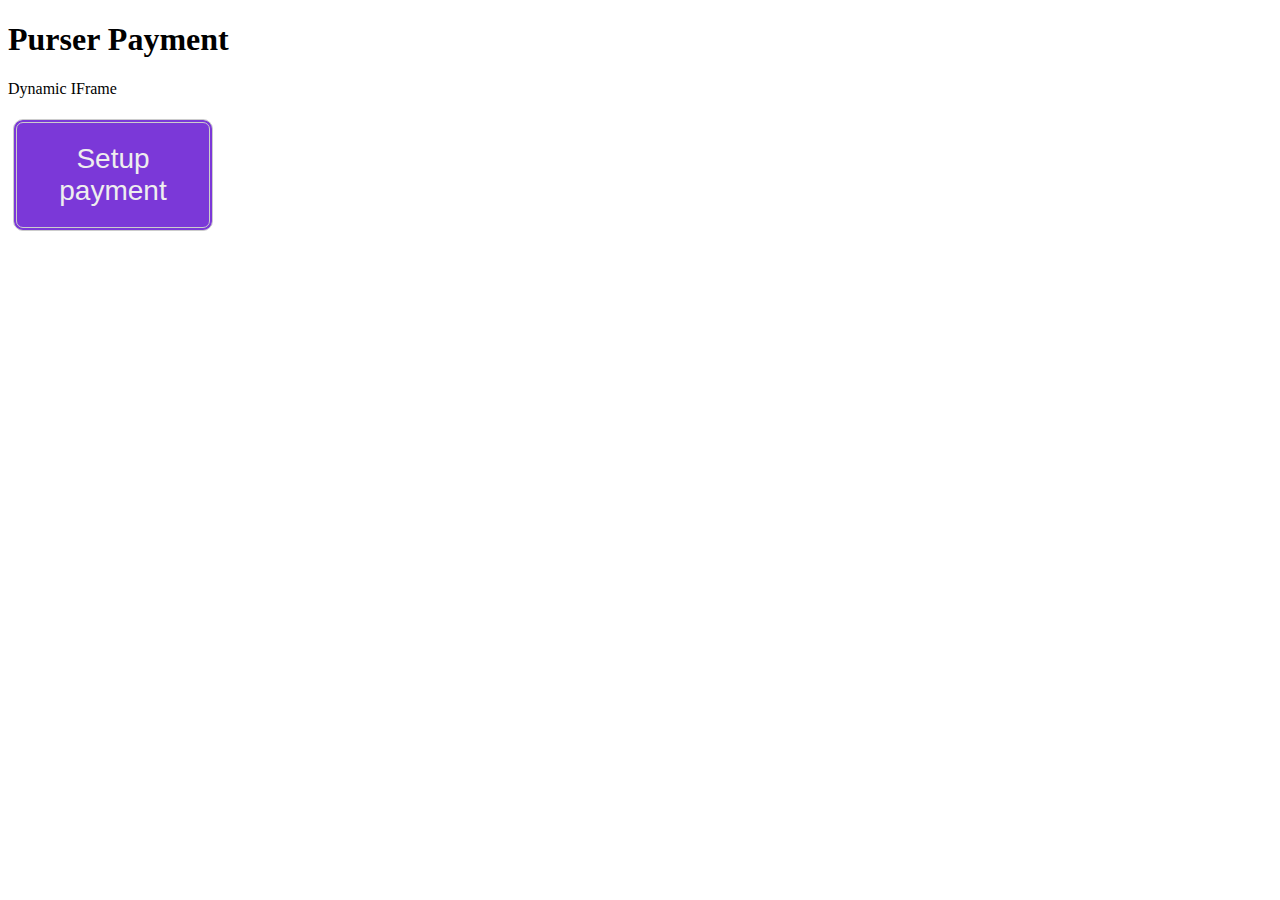
<file: app/dyn-iframe.html>
<!DOCTYPE html>
<html lang="en">
<head>
    <meta charset="UTF-8">
	<link rel="stylesheet" href="css/purser.css">	
    <title>Purser</title>
</head>
<body>
    <h1>Purser Payment</h1>
    <p>Dynamic IFrame</p>
    <div id="pay-frame">
		<button id="paybutton">Setup payment</button>
	</div>

	<script type="text/javascript">
		var paydiv = document.getElementById("pay-frame");

		// create iframe
		var payframe = document.createElement("iframe");
		// Add attributes
		payframe.src = "https://cert.payconex.net/paymentpage/enhanced/?action=view&aid=220614974061&id=11181&amount=13.13";
		// Set size and hide iframe border
		payframe.width = "1200";
		payframe.height = "1000";
		payframe.frameBorder ="0";
		payframe.scrolling = "no";
		payframe.seamless = "seamless";
		payframe.style.border= "none";
		payframe.style.background = "white";

		// event to trigger iframe loading
		document.getElementById("paybutton").addEventListener("click", function(){
			// Add Iframe to webpage
			paydiv.appendChild(payframe);
			// Hide button
			this.style.display = "none";
		})
	</script>
</body>
</html>
</file>
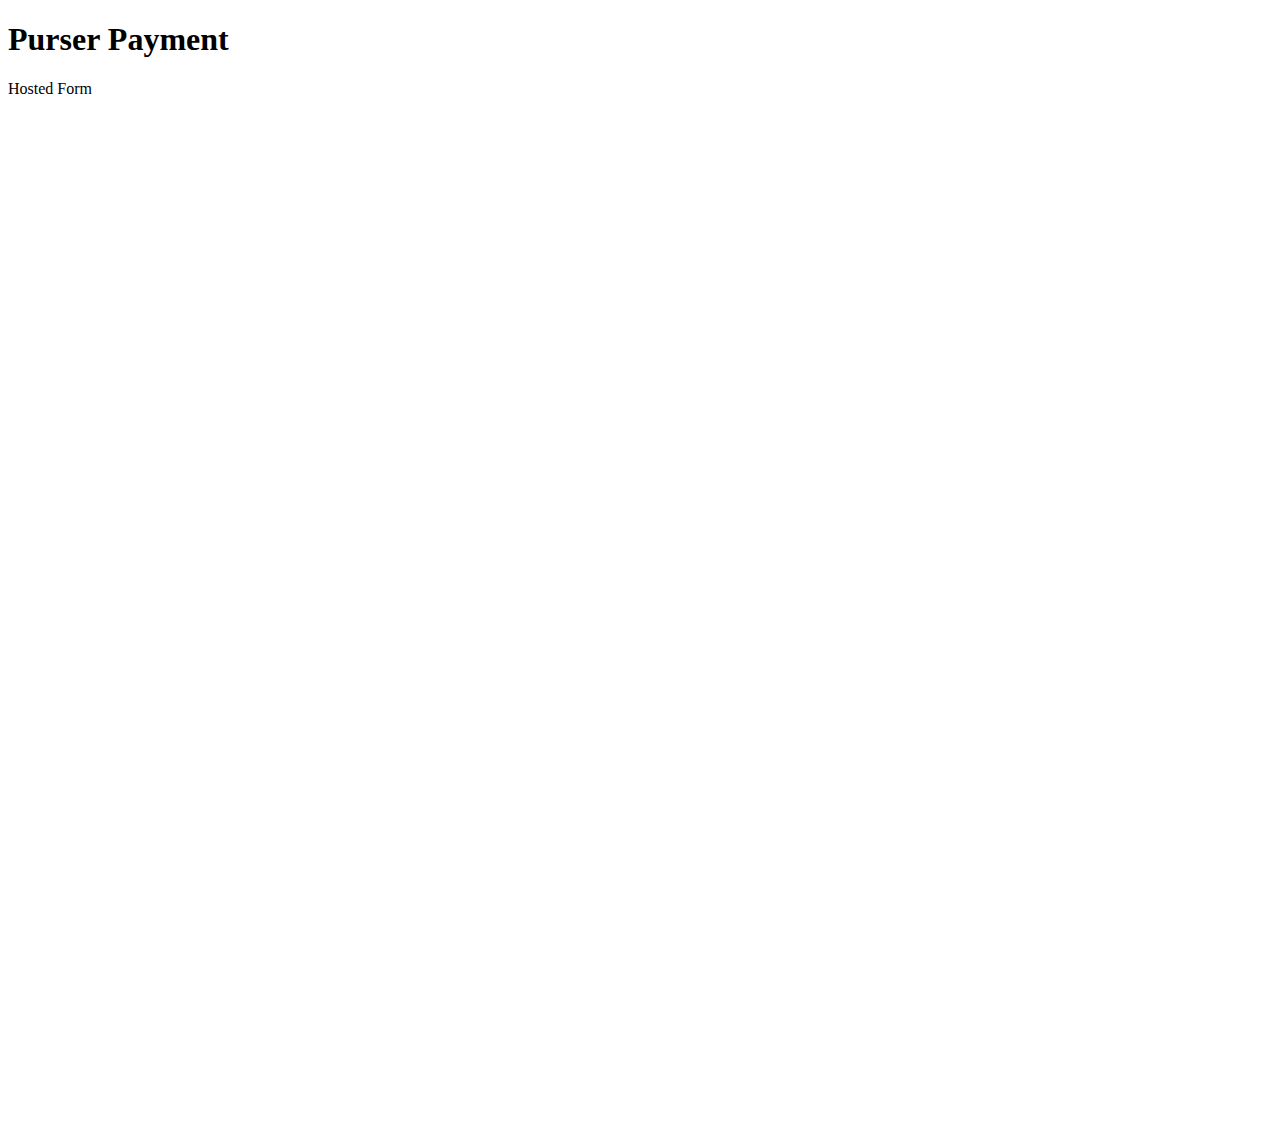
<file: app/hosted-form.html>
<!DOCTYPE html>
<html lang="en">
<head>
    <meta charset="UTF-8">
	<link rel="stylesheet" href="css/purser.css">	
    <title>Purser</title>
</head>
<body>
    <h1>Purser Payment</h1>
    <p>Hosted Form</p>
    <iframe src="https://cert.payconex.net/paymentpage/enhanced/?action=view&aid=220614974061&id=11181&amount=13.13"
        frameborder="0"
        height="1000"
        width="1200"
        scrolling="no"
        seamless="seamless">
    </iframe>
</body>
</html>
</file>
<file: app/css/purser.css>
button {
    display: inline-block;
    background-color: #7b38d8;
    border-radius: 10px;
    border: 4px double #cccccc;
    color: #eeeeee;
    text-align: center;
    font-size: 28px;
    padding: 20px;
    width: 200px;
    transition: all 0.5s;
    cursor: pointer;
    margin: 5px;
  }
  button span {
    cursor: pointer;
    display: inline-block;
    position: relative;
    transition: 0.5s;
  }
  button span:after {
    content: '\00bb';
    position: absolute;
    opacity: 0;
    top: 0;
    right: -20px;
    transition: 0.5s;
  }
  button:hover {
    background-color: #f7c2f9;
  }
  button:hover span {
    padding-right: 25px;
  }
  button:hover span:after {
    opacity: 1;
    right: 0;
  }
</file>
